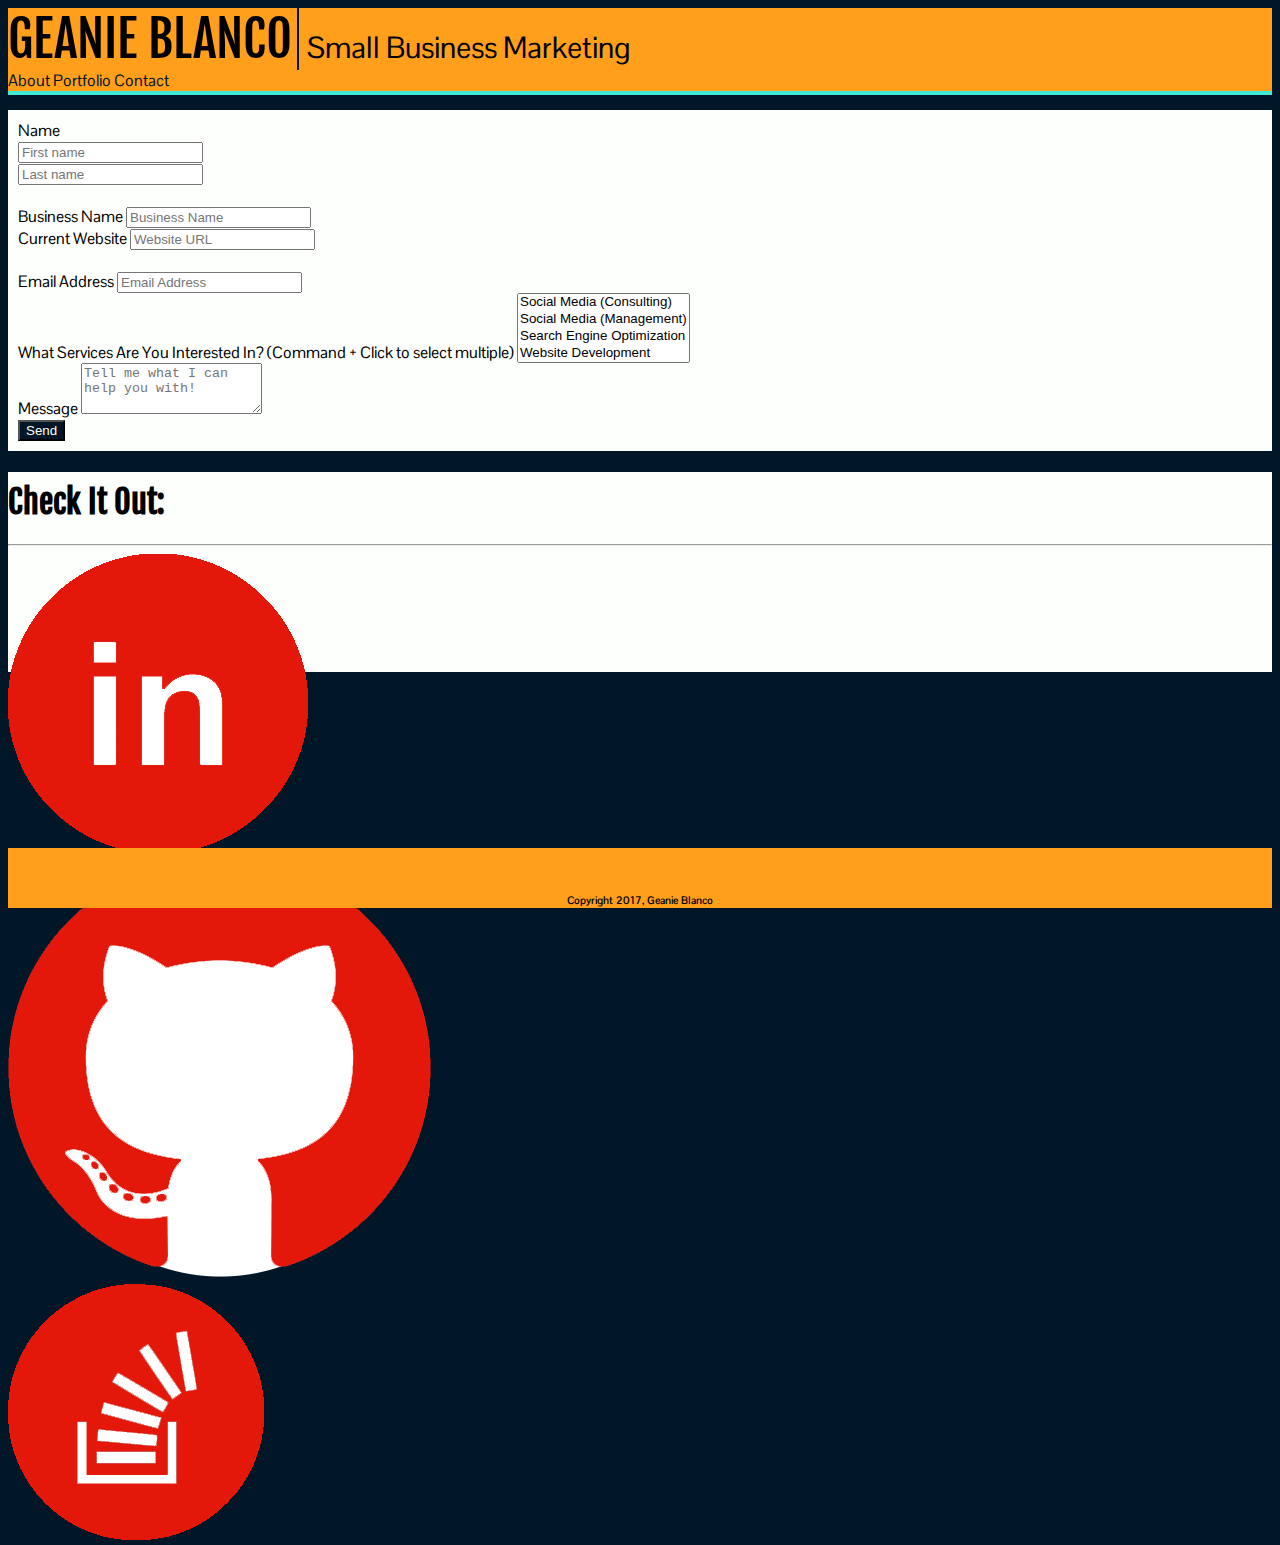
<file: contact.html>
<!DOCTYPE html>
<html>

<head>

	<title>Geanie Blanco | Small Business Marketing Consultant</title>

	<meta name="viewport" content="">

	<link rel="stylesheet" href="https://maxcdn.bootstrapcdn.com/bootstrap/4.0.0-beta/css/bootstrap.min.css" integrity="sha384-/Y6pD6FV/Vv2HJnA6t+vslU6fwYXjCFtcEpHbNJ0lyAFsXTsjBbfaDjzALeQsN6M" crossorigin="anonymous">

	<link rel="stylesheet" type="text/css" href="style.css">

	<link href="https://fonts.googleapis.com/css?family=Fjalla+One|Pontano+Sans" rel="stylesheet">

</head>

<body class="Site">

<main class="Site-content">

<!-- HEADER -->
<div class="headercontainer row">
		<div class="col-md-1"></div>
		<div class="col-md-7 headertext">
			<span id="title">GEANIE BLANCO</span>
			<span id="subtitle">Small Business Marketing</span>
		</div>

		<div class="col-md-4">
			<nav class="nav justify-content-center">
				<a class="nav-link" href="index.html">About</a>
				<a class="nav-link" href="portfolio.html">Portfolio</a>
				<a class="nav-link" href="contact.html">Contact</a>
			</nav>
		</div>
</div>

<!-- BODY -->
<div class="bodycontainer row">
							
	<div class="col-md-1"><!-- spacer --></div>
	
	<div class="col-md-6 about">
		<form>
			<div class="form-group">
				<label>Name</label>
					<div class="row">
						<div class="col">
							<input type="text" class="form-control" placeholder="First name">
						</div>

						<div class="col">

							<input type="text" class="form-control" placeholder="Last name">
						</div>
	  				</div>
	  		<br>
	  				<div class="row">
	  					<div class="col">
							<label>Business Name</label>
	  						<input type="text" class="form-control" placeholder="Business Name">
	  					</div>

						<div class="col">
							<label>Current Website</label>
	  						<input type="text" class="form-control" placeholder="Website URL">
						</div>
	  				</div>
	  			
				
			<br>
				<label>Email Address</label>
				<input type="email" class="form-control" placeholder="Email Address">
				
			<br>
				<label>What Services Are You Interested In? (Command + Click to select multiple)</label>
	   			
	   			<select multiple class="form-control" id="exampleFormControlSelect2">
					<option>Social Media (Consulting)</option>
					<option>Social Media (Management)</option>
					<option>Search Engine Optimization</option>
					<option>Website Development</option>
					<option>Event Planning</option>
	    		</select>
	    	<br>

	    		<label>Message</label>

	    		<textarea class="form-control" rows="3" placeholder="Tell me what I can help you with!"></textarea>

	    	<br>

	    		<button type="submit" class="btn">Send</button>
    		
    		</div>
		</form>
	</div>

		<div class="col-md-1"><!-- spacer --></div>

<!-- LINKS -->
	<div class="col-md-3 links">
		<h1>Check It Out:</h1>
		<hr>
		<div class="row">
			<div class="col-md-4">
				<a href="https://www.linkedin.com/in/blancoregina/" target="blank"><img src="images/linkedin.png" class="img-fluid"></a></div>
				
				<div class="col-md-4">
				<a href="http://www.github.com/geanieblanco" target="blank"><img src="images/github.png" class="img-fluid"></a></div>

				<div class="col-md-4">
				<a href="https://stackoverflow.com/users/8316814/geanie-blanco" target="blank"><img src="images/stack.png" class="img-fluid"></a></div>
			</div>
		</div>
	</div>

	<div class="col-md-1"><!-- spacer --></div>
	</div>
</div>
</main>

<!-- FOOTER -->
<footer>
	<div class="container">
		<h6>Copyright 2017, Geanie Blanco</h6>
	</div>
</footer>



</body></html>
</file>
<file: style.css>
.Site {
  display: flex;
  min-height: 100vh;
  flex-direction: column;
}

.Site-content {
  flex: 1;
  margin-bottom: 20px;
}

h1 {
	font-family: 'Fjalla One', sans-serif;
	padding-top: 10px;
}

body {
	font-family: 'Pontano Sans', sans-serif;
	background-color: #011627;
}

.nav-link, .nav-link:active, .nav-link:hover, .nav-link:visited {
	text-decoration: none;
	padding-top: 22px;
	color:#011627;
}


.headercontainer {
	background-color:#FF9F1C;
	border-bottom: 4px #41EAD4 solid;
}


#title {
	font-family: 'Fjalla One', sans-serif;
	font-size: 50px;
	border-right: 2px #011627 solid;
	padding-right: 5px;
}

#subtitle {
	font-size:30px;
	padding-left: 5px;
	margin-top:5px;
}

.bodycontainer {
	margin-top: 15px;
}

#profimg {
	width: 25%;
	padding: 5px;
	float: left;
}

.about, .links {
	background-color:#FDFFFC;
}

.links {
	height: 200px;
}

footer {
	height: 60px;
	width: 100%;
	background-color:#FF9F1C;
	bottom: 0;
	margin-top: 20px;
}

footer h6 {
	text-align: center;
	padding-top: 20px;
}


/*PORTFOLIO*/
.projectimg {
	width: 100%;
	padding: 10px 10px 0px 10px;
}

.figure-caption {
	text-align: center;
	margin-top: 3px;
	background-color: #41EAD4;
	color:black;
}

/*FORM*/
form {
	padding: 10px;
}

button {
	background-color: #011627;
	color:#FDFFFC;
}
</file>
